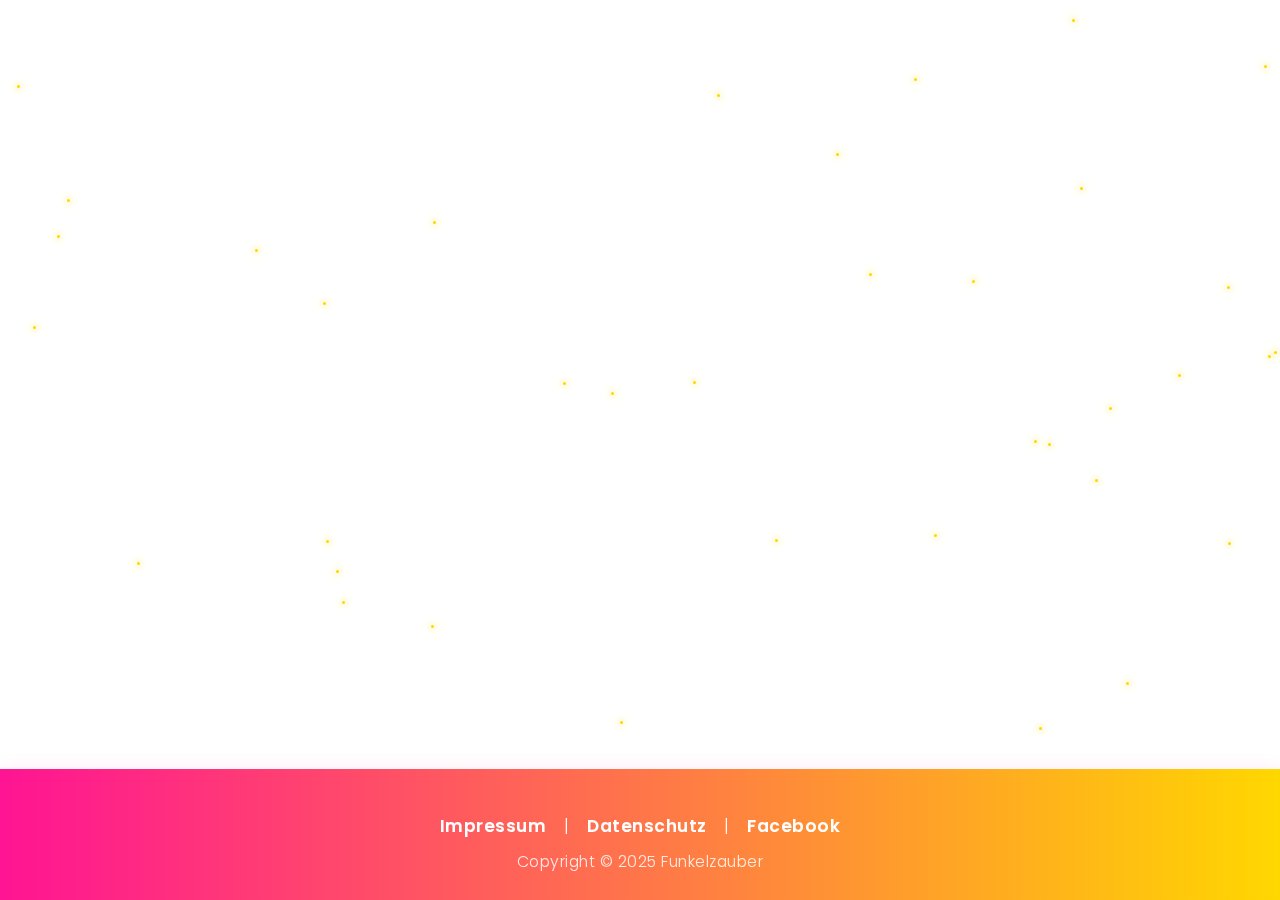
<file: index.html>
<!DOCTYPE html>
<html lang="de">
<head>
  <meta charset="utf-8">
  <meta name="viewport" content="width=device-width, initial-scale=1">
  <title>Kinderanimation & Spaß in Kärnten - Funkelzauber</title>
  <link rel="stylesheet" href="/style.css">
  <meta name="description" content="Kinderanimation mit Glitzertattoos, Luftballontieren & Schatzsuchen – Spaß & Kreativität für Kindergeburtstage & Events in Kärnten.">
</head>
<body>
  <div class="bg-stars" aria-hidden="true"></div>
  <header>
    <a href="/"><img src="funkelzauber-logo.webp" alt="Funkelzauber Logo" width="100" heigth="100"></a>
    <h1>KINDERANIMATION</h1>
    <h2>SPAß UND KREATIVITÄT</h2>
    <h3>IN KÄRNTEN</h3>
  </header>
  <section>
    <p>Glitzertattoos sind ein Highlight auf jeder Veranstaltung für die kleinen und großen Gäste.</p>
    <p>Wer fädelt nicht gerne eine tolle Kette als Andenken von einem schönen Urlaub oder einer tollen Party?</p>
    <p>Und einen Hund finden schon alle toll, wie wäre es mit einem aus Luftballons?</p>
    <p>Eine Schatzsuche im Wald oder auf dem Spielplatz macht doch immer Spaß.</p>
    <a href="mailto:info@funkelzauber.at" class="sparkle-btn">Jetzt anfragen</a>
  </section>  
  <footer>
    <p>
      <a href="/impressum.html">Impressum</a> |
      <a href="/datenschutz.html">Datenschutz</a> |
      <a href="https://www.facebook.com/people/Funkelzauber/61567781460978" target="_blank" rel="noopener noreferrer">Facebook</a>
    </p>
    <p>Copyright © 2025 Funkelzauber</p>
  </footer>
  <script src="/main.js"></script>
</body>
</html>
</file>
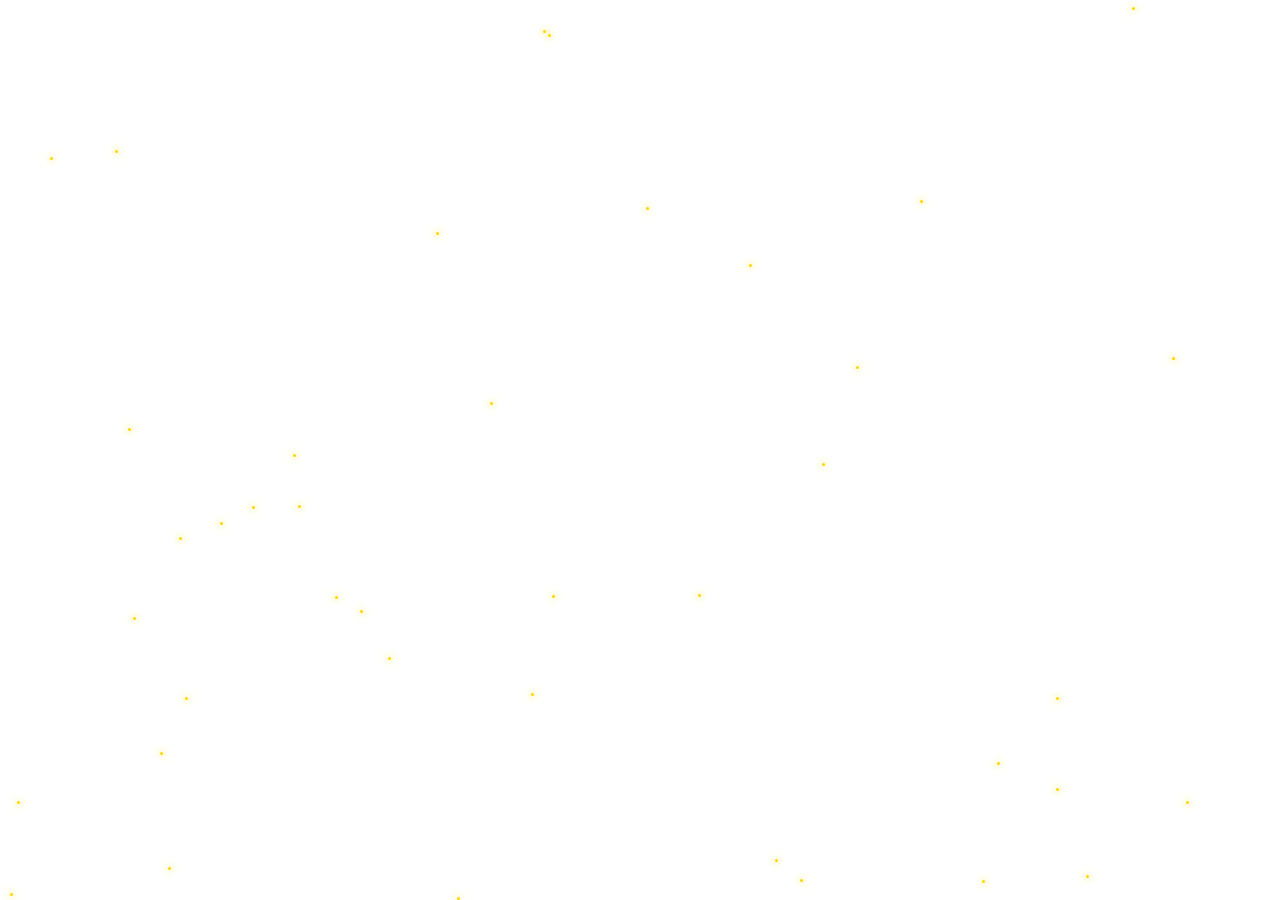
<file: www/index.html>
<!DOCTYPE html>
<html lang="de">
<head>
  <meta charset="utf-8">
  <meta name="viewport" content="width=device-width, initial-scale=1">
  <title>Funkelzauber – Kinderanimation & Spaß in Kärnten</title>  <!-- Google Fonts -->  <link rel="preconnect" href="https://fonts.gstatic.com">
  <link href="https://fonts.googleapis.com/css2?family=Poppins:wght@300;600&display=swap" rel="stylesheet">  <style>
    :root {
      --pink: #ff1493;
      --gold: #ffd700;
    }

    *, *::before, *::after {
      box-sizing: border-box;
      margin: 0;
      padding: 0;
    }

    html {
      font-size: 16px;
    }

    body {
      font-family: 'Poppins', sans-serif;
      color: #333;
      background: #fff;
      display: flex;
      flex-direction: column;
      align-items: center;
      min-height: 100vh;
      overflow-x: hidden;
    }

    header {
      text-align: center;
      padding: 2.5rem 1rem 1rem;
    }

    header img {
      width: 100px;
      height: auto;
      margin-bottom: 1.25rem;
      animation: fadeIn 1s ease-out forwards;
      opacity: 0;
    }

    h1, h2, h3 {
      line-height: 1.2;
      letter-spacing: 1px;
      opacity: 0;
      transform: translateY(20px);
    }

    h1 {
      font-size: clamp(2.2rem, 7vw, 3rem);
      animation: fadeIn 1s ease-out 0.1s forwards;
    }

    h2 {
      font-size: clamp(1.7rem, 5.6vw, 2.2rem);
      animation: fadeIn 1s ease-out 0.25s forwards;
    }

    h3 {
      font-size: clamp(1.3rem, 4.5vw, 1.75rem);
      animation: fadeIn 1s ease-out 0.4s forwards;
    }

    section {
      max-width: 820px;
      text-align: center;
      padding: 1rem 1.25rem 3rem;
      font-size: 1.15rem;
      line-height: 1.6;
      animation: fadeIn 1s ease-out 0.55s forwards;
      opacity: 0;
    }

    section p + p {
      margin-top: 1.1rem;
    }

    .sparkle-btn {
      display: inline-block;
      margin-top: 2.2rem;
      padding: 1rem 2.75rem;
      font-size: 1.25rem;
      font-weight: 600;
      color: #fff;
      background: var(--pink);
      border: none;
      border-radius: 50px;
      cursor: pointer;
      position: relative;
      overflow: hidden;
      box-shadow: 0 0 10px rgba(255, 105, 180, 0.55), 0 0 25px rgba(255, 105, 180, 0.35);
      transition: transform 0.25s ease;
      text-decoration: none;
    }

    .sparkle-btn:hover {
      transform: scale(1.06);
    }

    .sparkle-btn::before {
      content: "";
      position: absolute;
      top: -50%;
      left: -50%;
      width: 200%;
      height: 200%;
      background: linear-gradient(120deg, transparent 20%, rgba(255,255,255,0.9) 40%, rgba(255,255,255,0.6) 60%, transparent 80%);
      animation: shine 2.8s linear infinite;
    }

    @keyframes shine {
      0%   { transform: translateX(-100%) translateY(-100%) rotate(25deg); }
      100% { transform: translateX(100%)  translateY(100%)  rotate(25deg); }
    }

    .bg-stars {
      position: fixed;
      top: 0;
      left: 0;
      width: 100%;
      height: 100%;
      z-index: -1;
      pointer-events: none;
      overflow: hidden;
    }

    .bg-stars span {
      position: absolute;
      width: 3px;
      height: 3px;
      background: var(--gold);
      border-radius: 50%;
      box-shadow: 0 0 6px var(--gold), 0 0 12px var(--gold);
      animation: twinkle 4s ease-in-out infinite;
    }

    @keyframes twinkle {
      0%, 100% { transform: scale(0.5); opacity: 0.35; }
      50%      { transform: scale(1.35) rotate(45deg); opacity: 1; }
    }

    @keyframes fadeIn {
      to { opacity: 1; transform: translateY(0); }
    }

    @media (max-width: 480px) {
      section { font-size: 1.2rem; padding: 0.75rem 1rem 3rem; }
      .sparkle-btn {
        font-size: 1.1rem;
        padding: 0.9rem 2.25rem;
      }
    }
  </style></head>
<body><div class="bg-stars" aria-hidden="true"></div>  <header>
    <img src="funkelzauber-logo.webp" alt="Funkelzauber Logo" width="100" heigth="100">
    <h1>KINDERANIMATION</h1>
    <h2>SPAß UND KREATIVITÄT</h2>
    <h3>IN KÄRNTEN</h3>
  </header>  <section>
    <p>Glitzertattoos sind ein Highlight auf jeder Veranstaltung für die kleinen und großen Gäste.</p>
    <p>Wer fädelt nicht gerne eine tolle Kette als Andenken von einem schönen Urlaub oder einer tollen Party?</p>
    <p>Und einen Hund finden schon alle toll, wie wäre es mit einem aus Luftballons?</p>
    <p>Eine Schatzsuche im Wald oder auf dem Spielplatz macht doch immer Spaß.</p><a href="mailto:info@funkelzauber.at" class="sparkle-btn">Jetzt anfragen</a>

  </section>  <script>
    const starContainer = document.querySelector('.bg-stars');
    const starCount = 40;
    for (let i = 0; i < starCount; i++) {
      const star = document.createElement('span');
      star.style.top = Math.random() * 100 + '%';
      star.style.left = Math.random() * 100 + '%';
      star.style.animationDelay = Math.random() * 4 + 's';
      starContainer.appendChild(star);
    }
  </script></body>
</html>
</file>
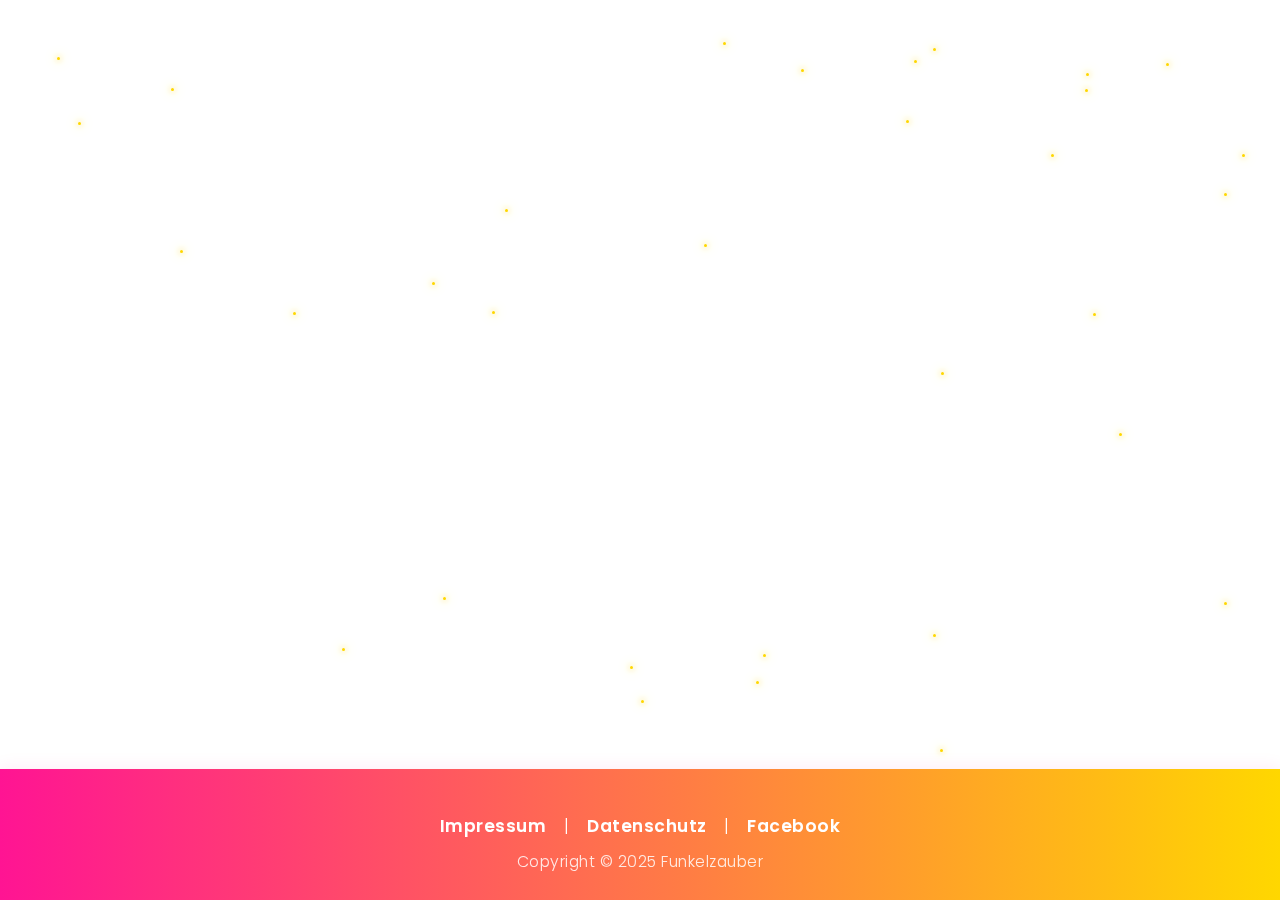
<file: datenschutz.html>
<!DOCTYPE html>
<html lang="de">
<head>
  <meta charset="utf-8">
  <meta name="viewport" content="width=device-width, initial-scale=1">
  <title>Funkelzauber – Kinderanimation & Spaß in Kärnten</title>
  <link rel="stylesheet" href="/style.css">
</head>
<body>
  <div class="bg-stars" aria-hidden="true"></div>
  <header>
    <a href="/"><img src="funkelzauber-logo.webp" alt="Funkelzauber Logo" width="100" heigth="100"></a>
    <h1>KINDERANIMATION</h1>
    <h2>SPAß UND KREATIVITÄT</h2>
    <h3>IN KÄRNTEN</h3>
  </header>
  <section>
    <h4>Datenschutz</h4>
    <p>Folgt in kürze.</p>
    <a href="mailto:info@funkelzauber.at" class="sparkle-btn">Jetzt anfragen</a>
  </section>
  <footer>
    <p>
      <a href="/impressum.html">Impressum</a> |
      <a href="/datenschutz.html">Datenschutz</a> |
      <a href="https://www.facebook.com/people/Funkelzauber/61567781460978" target="_blank" rel="noopener noreferrer">Facebook</a>
    </p>
    <p>Copyright © 2025 Funkelzauber</p>
  </footer>
  <script src="/main.js"></script>
</body>
</html>
</file>
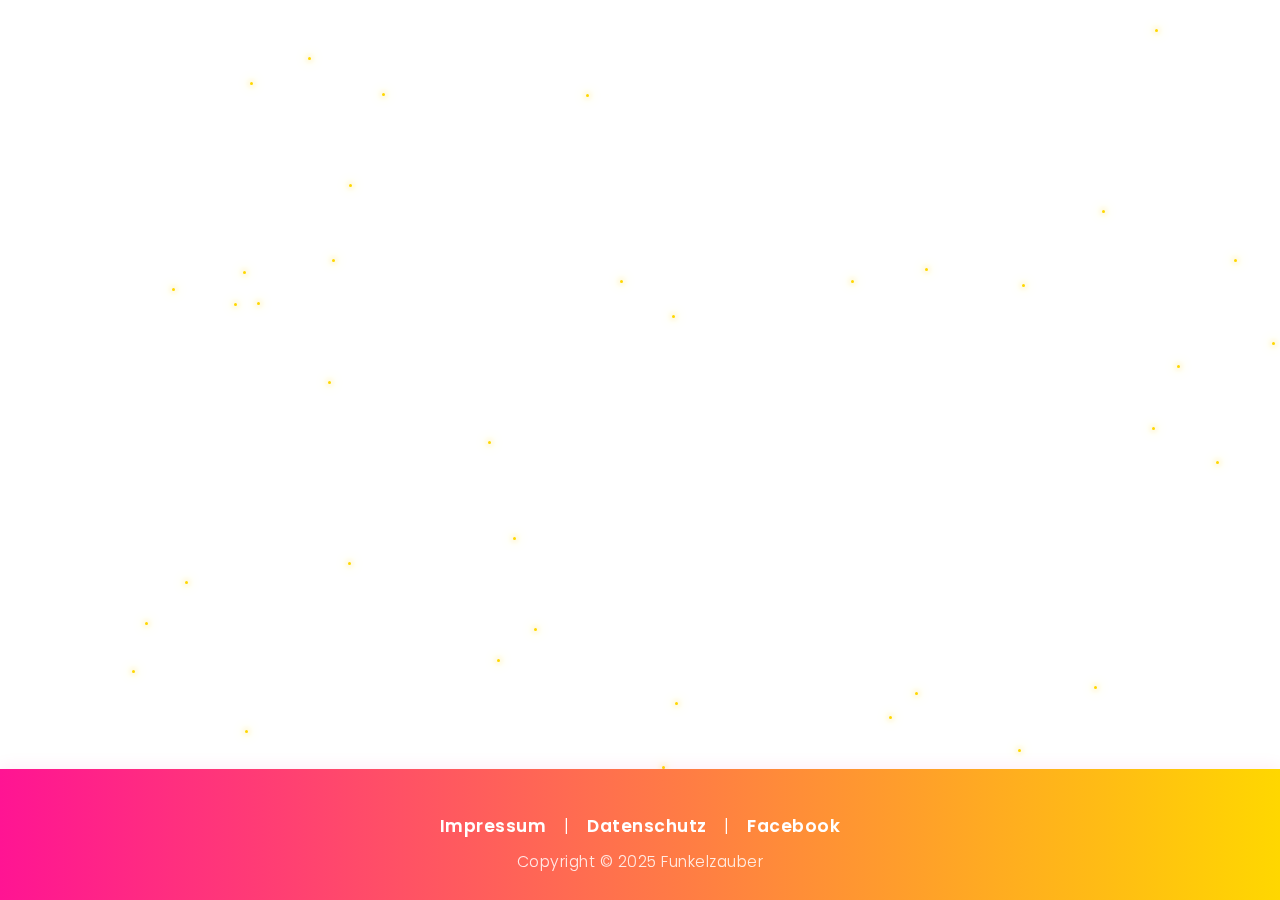
<file: impressum.html>
<!DOCTYPE html>
<html lang="de">
<head>
  <meta charset="utf-8">
  <meta name="viewport" content="width=device-width, initial-scale=1">
  <title>Impressum - Funkelzauber</title>
  <link rel="stylesheet" href="/style.css">
<meta name="description" content="Impressum der Website funkelzauber.at – gesetzliche Angaben gemäß § 5 TMG, Kontaktinformationen und Verantwortliche.">
</head>
<body>
  <div class="bg-stars" aria-hidden="true"></div>
  <header>
    <a href="/"><img src="funkelzauber-logo.webp" alt="Funkelzauber Logo" width="150" heigth="150"></a>
  </header>
  <section>
    <h1>Impressum</h1>
    <p>Yvonne Peißl</p>
    <a href="mailto:info@funkelzauber.at" class="sparkle-btn">Jetzt anfragen</a>
  </section>
  <footer>
    <p>
      <a href="/impressum.html">Impressum</a> |
      <a href="/datenschutz.html">Datenschutz</a> |
      <a href="https://www.facebook.com/people/Funkelzauber/61567781460978" target="_blank" rel="noopener noreferrer">Facebook</a>
    </p>
    <p>Copyright © 2025 Funkelzauber</p>
  </footer>
  <script src="/main.js"></script>
</body>
</html>
</file>
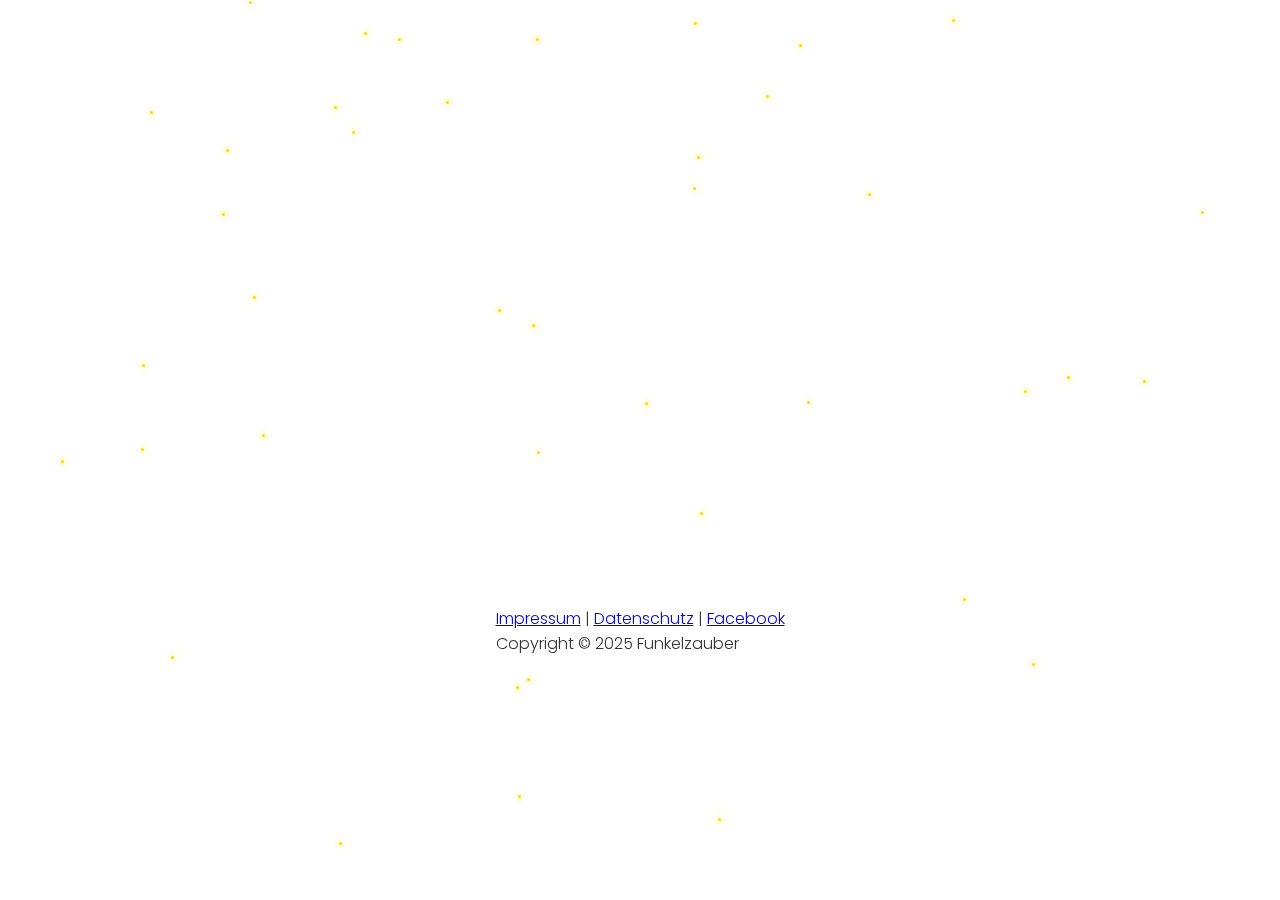
<file: www/impressum.html>
<!DOCTYPE html>
<html lang="de">
<head>
  <meta charset="utf-8">
  <meta name="viewport" content="width=device-width, initial-scale=1">
  <title>Funkelzauber – Kinderanimation & Spaß in Kärnten</title>
 <style>
@font-face {
  font-display: swap;
  font-family: 'Poppins';
  font-style: normal;
  font-weight: 300;
  src: url('../fonts/poppins-v23-latin-300.woff2') format('woff2'); /* Chrome 36+, Opera 23+, Firefox 39+, Safari 12+, iOS 10+ */
}
@font-face {
  font-display: swap;
  font-family: 'Poppins';
  font-style: normal;
  font-weight: 600;
  src: url('../fonts/poppins-v23-latin-600.woff2') format('woff2'); /* Chrome 36+, Opera 23+, Firefox 39+, Safari 12+, iOS 10+ */
}
    :root {
      --pink: #ff1493;
      --gold: #ffd700;
    }

    *, *::before, *::after {
      box-sizing: border-box;
      margin: 0;
      padding: 0;
    }

    html {
      font-size: 16px;
    }

    body {
      font-family: 'Poppins', sans-serif;
      color: #333;
      background: #fff;
      display: flex;
      flex-direction: column;
      align-items: center;
      min-height: 100vh;
      overflow-x: hidden;
    }

    header {
      text-align: center;
      padding: 2.5rem 1rem 1rem;
    }

    header img {
      width: 100px;
      height: auto;
      margin-bottom: 1.25rem;
      animation: fadeIn 1s ease-out forwards;
      opacity: 0;
    }

    h1, h2, h3 {
      line-height: 1.2;
      letter-spacing: 1px;
      opacity: 0;
      transform: translateY(20px);
    }

    h1 {
      font-size: clamp(2.2rem, 7vw, 3rem);
      animation: fadeIn 1s ease-out 0.1s forwards;
    }

    h2 {
      font-size: clamp(1.7rem, 5.6vw, 2.2rem);
      animation: fadeIn 1s ease-out 0.25s forwards;
    }

    h3 {
      font-size: clamp(1.3rem, 4.5vw, 1.75rem);
      animation: fadeIn 1s ease-out 0.4s forwards;
    }

    section {
      max-width: 820px;
      text-align: center;
      padding: 1rem 1.25rem 3rem;
      font-size: 1.15rem;
      line-height: 1.6;
      animation: fadeIn 1s ease-out 0.55s forwards;
      opacity: 0;
    }

    section p + p {
      margin-top: 1.1rem;
    }

    .sparkle-btn {
      display: inline-block;
      margin-top: 2.2rem;
      padding: 1rem 2.75rem;
      font-size: 1.25rem;
      font-weight: 600;
      color: #fff;
      background: var(--pink);
      border: none;
      border-radius: 50px;
      cursor: pointer;
      position: relative;
      overflow: hidden;
      box-shadow: 0 0 10px rgba(255, 105, 180, 0.55), 0 0 25px rgba(255, 105, 180, 0.35);
      transition: transform 0.25s ease;
      text-decoration: none;
    }

    .sparkle-btn:hover {
      transform: scale(1.06);
    }

    .sparkle-btn::before {
      content: "";
      position: absolute;
      top: -50%;
      left: -50%;
      width: 200%;
      height: 200%;
      background: linear-gradient(120deg, transparent 20%, rgba(255,255,255,0.9) 40%, rgba(255,255,255,0.6) 60%, transparent 80%);
      animation: shine 2.8s linear infinite;
    }

    @keyframes shine {
      0%   { transform: translateX(-100%) translateY(-100%) rotate(25deg); }
      100% { transform: translateX(100%)  translateY(100%)  rotate(25deg); }
    }

    .bg-stars {
      position: fixed;
      top: 0;
      left: 0;
      width: 100%;
      height: 100%;
      z-index: -1;
      pointer-events: none;
      overflow: hidden;
    }

    .bg-stars span {
      position: absolute;
      width: 3px;
      height: 3px;
      background: var(--gold);
      border-radius: 50%;
      box-shadow: 0 0 6px var(--gold), 0 0 12px var(--gold);
      animation: twinkle 4s ease-in-out infinite;
    }

    @keyframes twinkle {
      0%, 100% { transform: scale(0.5); opacity: 0.35; }
      50%      { transform: scale(1.35) rotate(45deg); opacity: 1; }
    }

    @keyframes fadeIn {
      to { opacity: 1; transform: translateY(0); }
    }

    @media (max-width: 480px) {
      section { font-size: 1.2rem; padding: 0.75rem 1rem 3rem; }
      .sparkle-btn {
        font-size: 1.1rem;
        padding: 0.9rem 2.25rem;
      }
    }
  </style></head>
<body><div class="bg-stars" aria-hidden="true"></div>  <header>
    <a href="/"><img src="funkelzauber-logo.webp" alt="Funkelzauber Logo" width="100" heigth="100"></a>
    <h1>KINDERANIMATION</h1>
    <h2>SPAß UND KREATIVITÄT</h2>
    <h3>IN KÄRNTEN</h3>
  </header>  <section>
<h4>Impressum</h4>
    <p>Yvonne Peißl
<br>Ahornweg 15
<br>9601 Arnoldstein</p>
<a href="mailto:info@funkelzauber.at" class="sparkle-btn">Jetzt anfragen</a>
  </section>  
  <footer>
    <p>
      <a href="/impressum.html">Impressum</a> |
      <a href="/datenschutz.html">Datenschutz</a> |
      <a href="https://www.facebook.com/share/1BsxLtKQya/" target="_blank" rel="noopener noreferrer">Facebook</a>
    </p>
    <p>Copyright © 2025 Funkelzauber</p>
  </footer>
<br>
  <script>
    const starContainer = document.querySelector('.bg-stars');
    const starCount = 40;
    for (let i = 0; i < starCount; i++) {
      const star = document.createElement('span');
      star.style.top = Math.random() * 100 + '%';
      star.style.left = Math.random() * 100 + '%';
      star.style.animationDelay = Math.random() * 4 + 's';
      starContainer.appendChild(star);
    }
  </script></body>
</html>
</file>
<file: style.css>
@font-face {
    font-display: swap;
    font-family: 'Poppins';
    font-style: normal;
    font-weight: 300;
    src: url('../fonts/poppins-v23-latin-300.woff2') format('woff2');
    /* Chrome 36+, Opera 23+, Firefox 39+, Safari 12+, iOS 10+ */
}

@font-face {
    font-display: swap;
    font-family: 'Poppins';
    font-style: normal;
    font-weight: 600;
    src: url('../fonts/poppins-v23-latin-600.woff2') format('woff2');
    /* Chrome 36+, Opera 23+, Firefox 39+, Safari 12+, iOS 10+ */
}

:root {
    --pink: #ff1493;
    --gold: #ffd700;
}

*,
*::before,
*::after {
    box-sizing: border-box;
    margin: 0;
    padding: 0;
}

html {
    font-size: 16px;
}

body {
    font-family: 'Poppins', sans-serif;
    color: #333;
    background: #fff;
    display: flex;
    flex-direction: column;
    align-items: center;
    min-height: 100vh;
    overflow-x: hidden;
}

header {
    text-align: center;
    padding: 2.5rem 1rem 1rem;
}

header img {
    width: 100px;
    height: auto;
    margin-bottom: 1.25rem;
    animation: fadeIn 1s ease-out forwards;
    opacity: 0;
}

h1,
h2,
h3 {
    line-height: 1.2;
    letter-spacing: 1px;
    opacity: 0;
    transform: translateY(20px);
}

h1 {
    font-size: clamp(2.2rem, 7vw, 3rem);
    animation: fadeIn 1s ease-out 0.1s forwards;
}

h2 {
    font-size: clamp(1.7rem, 5.6vw, 2.2rem);
    animation: fadeIn 1s ease-out 0.25s forwards;
}

h3 {
    font-size: clamp(1.3rem, 4.5vw, 1.75rem);
    animation: fadeIn 1s ease-out 0.4s forwards;
}

section {
    max-width: 820px;
    text-align: center;
    padding: 1rem 1.25rem 3rem;
    font-size: 1.15rem;
    line-height: 1.6;
    animation: fadeIn 1s ease-out 0.55s forwards;
    opacity: 0;
}

section h1, section h2, section h3, section h4 {
 margin-bottom: 0.8em;
}

section ul, section ol { 
 padding-left: 2em;
}

section p+p {
    margin-top: 1.1rem;
}

section p {
 margin-bottom: 1em;
}

.sparkle-btn {
    display: inline-block;
    margin-top: 2.2rem;
    padding: 1rem 2.75rem;
    font-size: 1.25rem;
    font-weight: 600;
    color: #fff;
    background: var(--pink);
    border: none;
    border-radius: 50px;
    cursor: pointer;
    position: relative;
    overflow: hidden;
    box-shadow: 0 0 10px rgba(255, 105, 180, 0.55), 0 0 25px rgba(255, 105, 180, 0.35);
    transition: transform 0.25s ease;
    text-decoration: none;
}

.sparkle-btn:hover {
    transform: scale(1.06);
}

.sparkle-btn::before {
    content: "";
    position: absolute;
    top: -50%;
    left: -50%;
    width: 200%;
    height: 200%;
    background: linear-gradient(120deg, transparent 20%, rgba(255, 255, 255, 0.9) 40%, rgba(255, 255, 255, 0.6) 60%, transparent 80%);
    animation: shine 2.8s linear infinite;
}

@keyframes shine {
    0% {
        transform: translateX(-100%) translateY(-100%) rotate(25deg);
    }

    100% {
        transform: translateX(100%) translateY(100%) rotate(25deg);
    }
}

.bg-stars {
    position: fixed;
    top: 0;
    left: 0;
    width: 100%;
    height: 100%;
    z-index: -1;
    pointer-events: none;
    overflow: hidden;
}

.bg-stars span {
    position: absolute;
    width: 3px;
    height: 3px;
    background: var(--gold);
    border-radius: 50%;
    box-shadow: 0 0 6px var(--gold), 0 0 12px var(--gold);
    animation: twinkle 4s ease-in-out infinite;
}

@keyframes twinkle {

    0%,
    100% {
        transform: scale(0.5);
        opacity: 0.35;
    }

    50% {
        transform: scale(1.35) rotate(45deg);
        opacity: 1;
    }
}

@keyframes fadeIn {
    to {
        opacity: 1;
        transform: translateY(0);
    }
}

@media (max-width: 480px) {
    section {
        font-size: 1.2rem;
        padding: 0.75rem 1rem 3rem;
    }

    .sparkle-btn {
        font-size: 1.1rem;
        padding: 0.9rem 2.25rem;
    }
}

footer {
    width: 100%;
    background: linear-gradient(90deg, var(--pink) 0%, var(--gold) 100%);
    color: #fff;
    text-align: center;
    padding: 2.2rem 1rem 1.2rem;
    margin-top: auto;
    box-shadow: 0 -2px 16px rgba(255, 20, 147, 0.08);
    font-size: 1.08rem;
    position: relative;
    overflow: hidden;
}

footer p {
    margin: 0.5rem 0;
    letter-spacing: 0.5px;
}

footer a {
    color: #fff;
    text-decoration: none;
    font-weight: 600;
    padding: 0 0.7em;
    border-radius: 12px;
    transition: background 0.2s, color 0.2s;
    display: inline-block;
}

footer a:hover {
    background: rgba(255, 255, 255, 0.18);
    color: var(--pink);
}

footer p:last-child {
    font-size: 0.98rem;
    opacity: 0.85;
    margin-top: 0.7rem;
}
</file>
